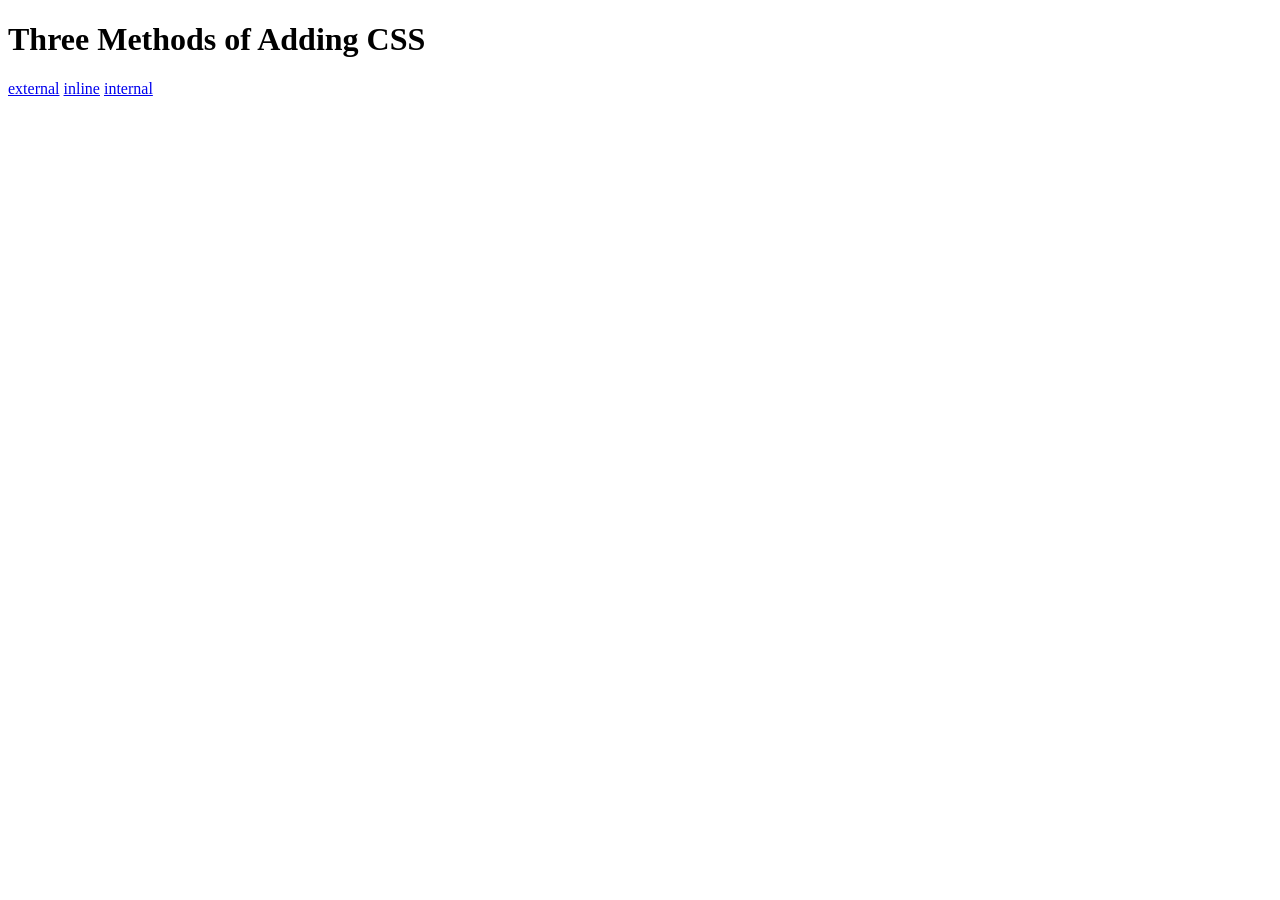
<file: 5.1. Adding CSS/index.html>
<!DOCTYPE html>
<html lang="en">

<head>
  <meta charset="UTF-8">
  <title>Adding CSS</title>
</head>

<body>
  <h1>Three Methods of Adding CSS</h1>
  <a href ="./external.html">external</a>
  <a href ="./inline.html">inline</a>
  <a href ="./internal.html">internal</a>
</body>

</html>
</file>
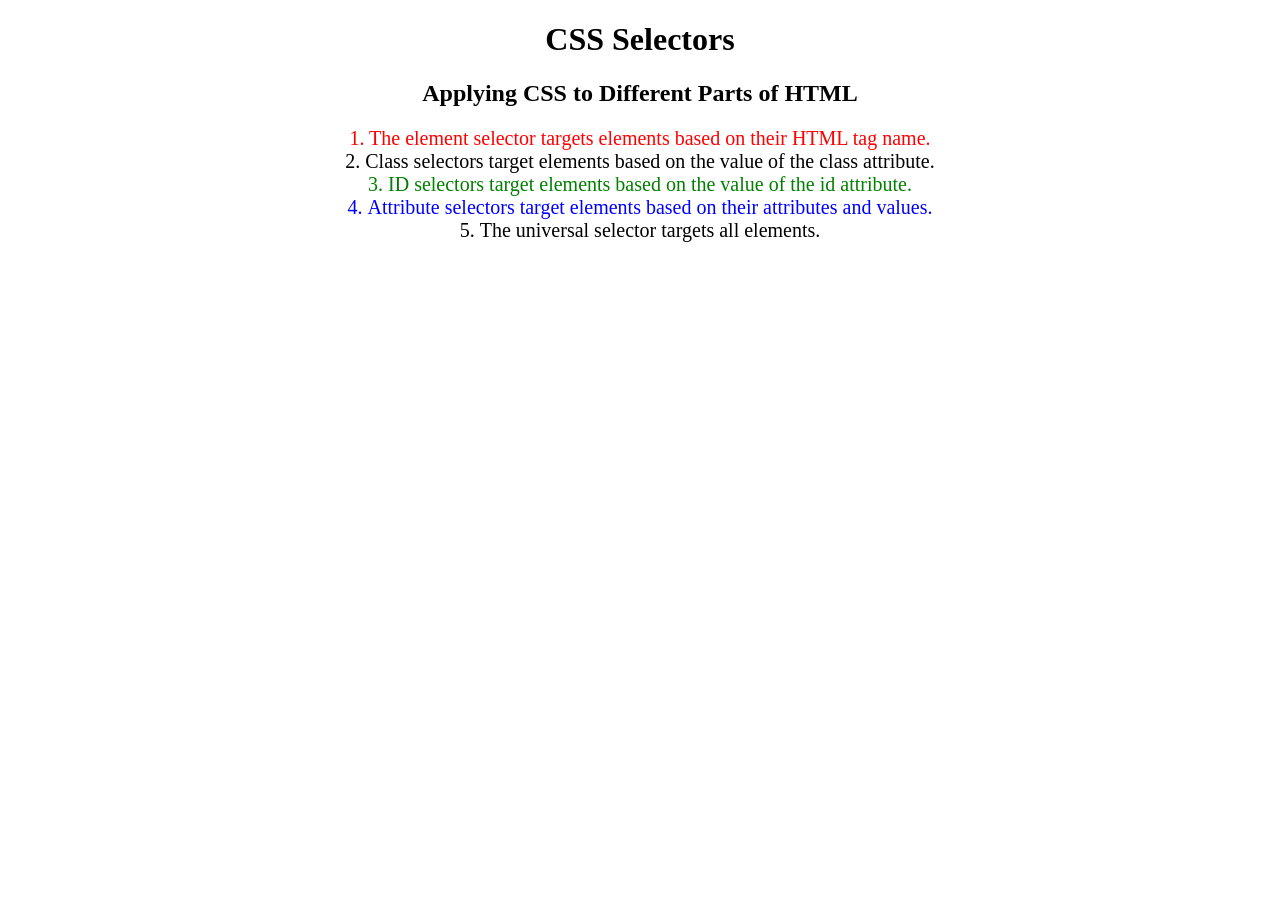
<file: 5.3 CSS Selectors/index.html>
<!DOCTYPE html>
<html lang="en">

<head>
  <meta charset="UTF-8">
  <title>CSS Selectors</title>
  <link rel="stylesheet" href="./style.css" />
</head>

<body>
  <h1>CSS Selectors</h1>
  <h2>Applying CSS to Different Parts of HTML</h2>
  <!-- TODO 1: Set the CSS for all paragraph tags to "color: red" -->
  <p class="note">1. The element selector targets elements based on their HTML tag name.</p>

  <ol>
    <!-- TODO 2: Set the CSS for all elements with a class of "note" to "font-size: 20px" -->
    <li class="note" value="2">Class selectors target elements based on the value of the class attribute.</li>

    <!-- TODO 3: Set the CSS for the element with an id of "id-selector-demo" to "color: green" -->
    <li class="note" id="id-selector-demo" value="3">ID selectors target elements based on the value of the id
      attribute.</li>

    <!-- TODO 4: Set the CSS for the li elements that have the "value" attribute set to "4" to have "color: blue" -->
    <li class="note" value="4">Attribute selectors target elements based on their attributes and values.</li>

    <!-- TODO 5: Set all elements to have "text-align: center" -->
    <li class="note" value="5">The universal selector targets all elements.</li>
  </ol>
</body>

</html>
</file>
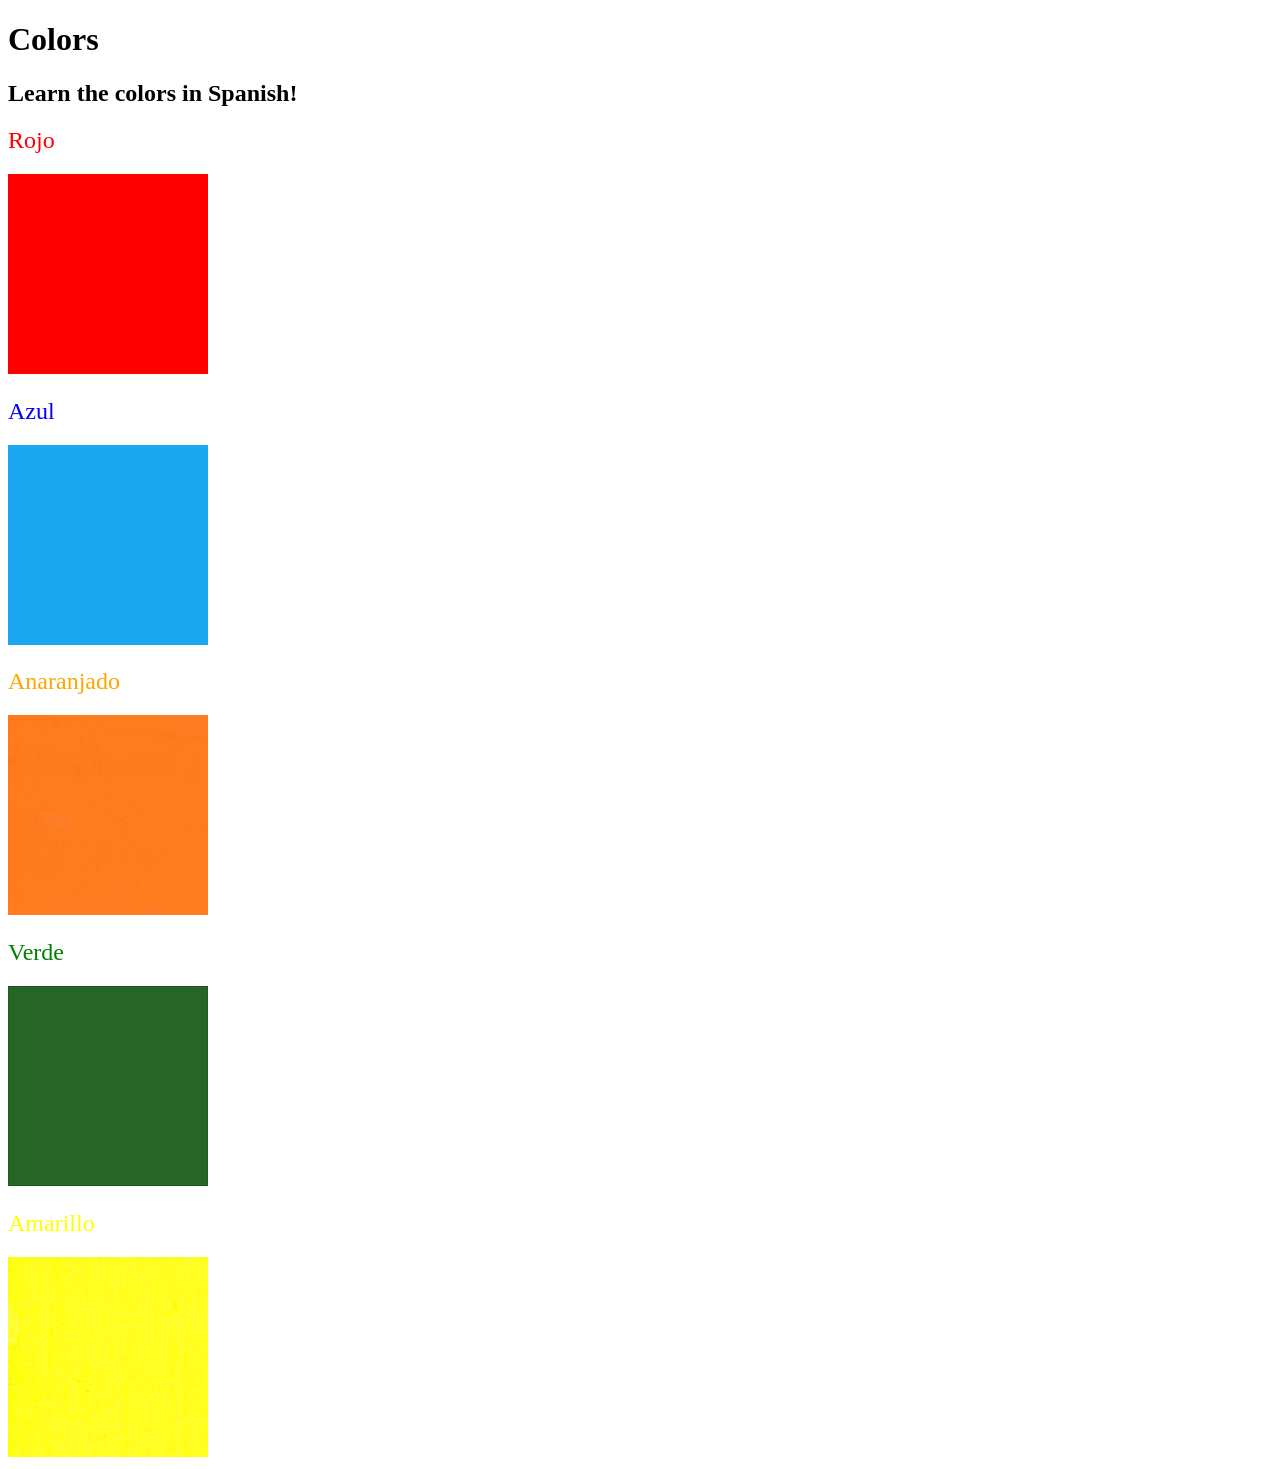
<file: 5.4 Color Vocab Project/index.html>
<!DOCTYPE html>
<html lang="en">

<head>
  <meta charset="UTF-8">
  <title>Spanish Vocabulary</title>
  <link rel="stylesheet" href="./style.css" />
</head>

<body>
  <h1>Colors</h1>
  <h2>Learn the colors in Spanish!</h2>
  <h2 class="color-title" id="red">Rojo</h2>
  <img class="color" src="./assets/images/red.png" alt="red" />

  <h2 class="color-title" id="blue">Azul</h2>
  <img src="./assets/images/blue.png" alt="blue" />

  <h2 class="color-title" id="orange">Anaranjado</h2>
  <img src="./assets/images/orange.png" alt="orange" />

  <h2 class="color-title" id="green">Verde</h2>
  <img src="./assets/images/green.png" alt="green" />

  <h2 class="color-title" id="yellow">Amarillo</h2>
  <img src="./assets/images/yellow.png" alt="yellow" />
</body>

</html>

<!-- 
TODOs
IMPORTANT: You should not need to make ANY CHANGES to index.html
All code should be written in your CSS file.

1. Create a CSS file and incorporate it as an external stylesheet.
2. Use CSS to style each of the color titles to meaning. 
Hint: Use the id to help if you don't know the words in spanish.
3. Use CSS to change all the color titles to have "font-weight: normal;"
4. Use CSS (not HTML) to make all the images 200px heigh and 200px wide. 
Hint: 
https://developer.mozilla.org/en-US/docs/Web/CSS/height
https://developer.mozilla.org/en-US/docs/Web/CSS/width
-->
</file>
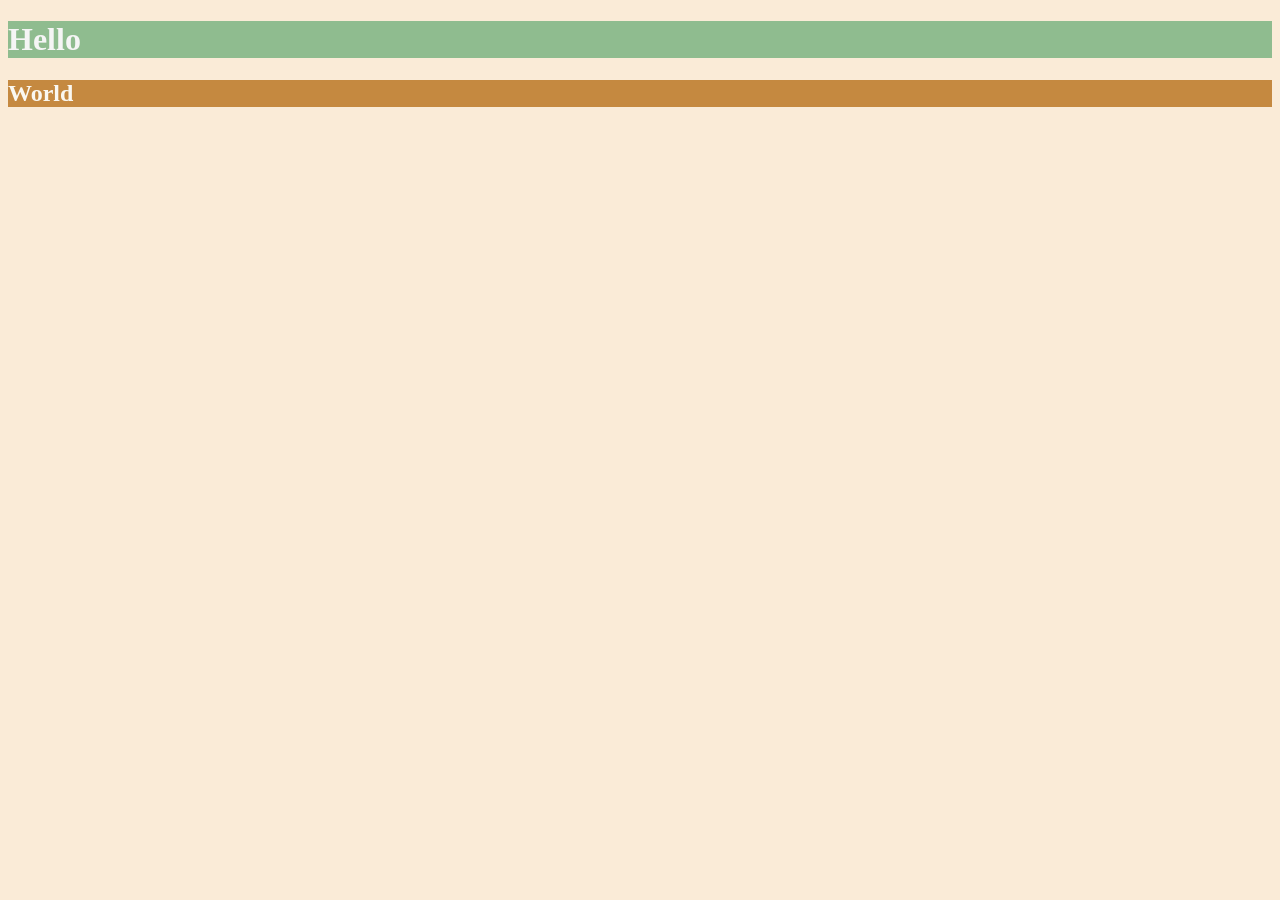
<file: 6.0 CSS Colors/index.html>
<!DOCTYPE html>
<html lang="en">

<head>
  <meta charset="UTF-8">
  <title>Colors</title>
  <style>
  /* Write your CSS code here. */
    /* 1. Make the background of the webpage "antiquewhite"
    2. Make the h1 "whitesmoke"
    3. Make the background of the h1 "darkseagreen"
    4. Make the h2 #FAF8F1
    5. Make the background of the h2 "#C58940" */
    body{
      background-color: antiquewhite;
    }

    h1{
      background-color: darkseagreen;
      color: whitesmoke;
    }

    h2{
      color: #FAF8F1;
      background-color: #C58940;
    }


  </style>
</head>

<body>
  <h1>Hello</h1>
  <h2>World</h2>
</body>

</html>
</file>
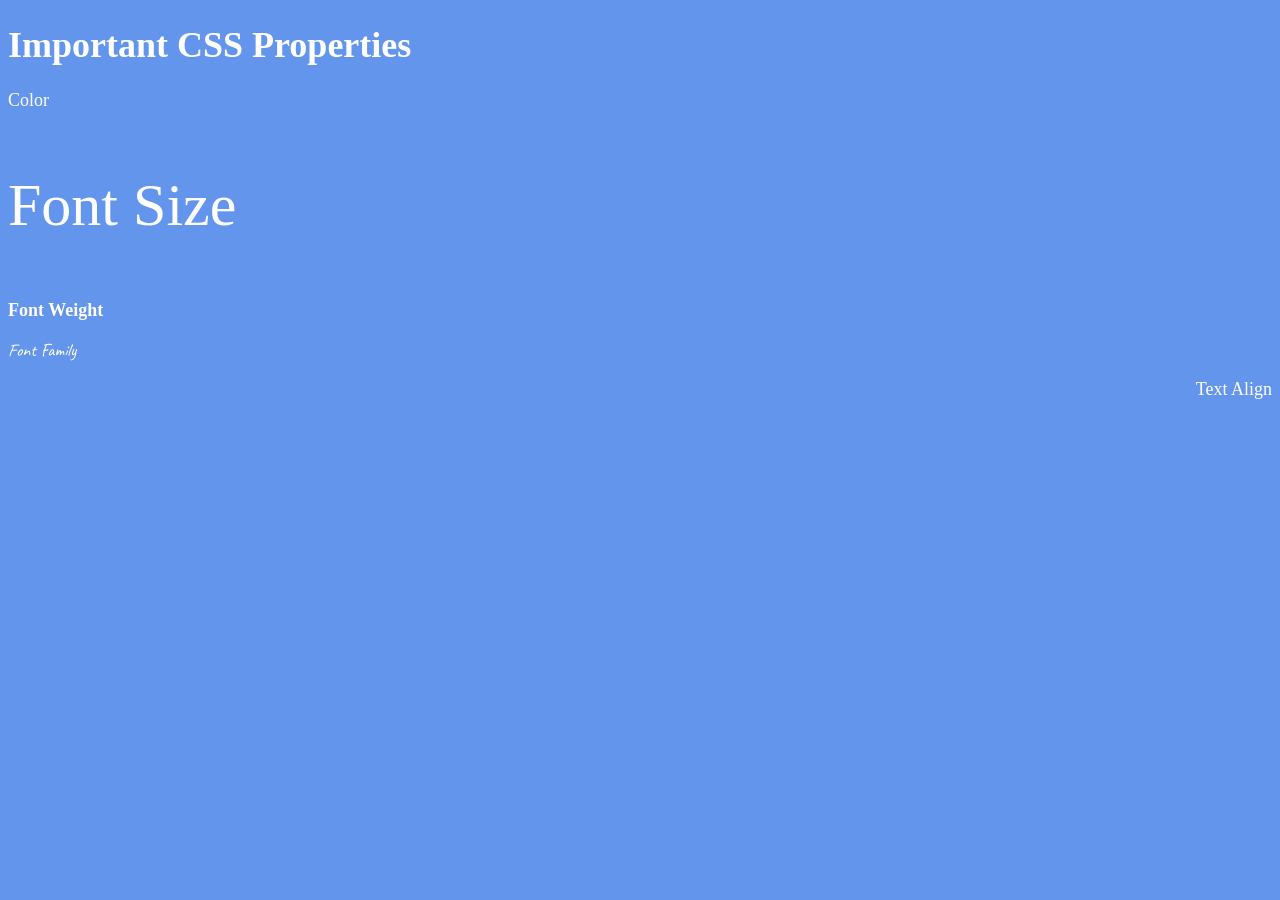
<file: 6.1 Font Properties/index.html>
<!DOCTYPE html>
<html lang="en">

<head>
  <meta charset="UTF-8">
  <title>CSS Properties</title>
  <style>
    body {
      background-color: cornflowerblue;
      color: white;
      font-size: 18px;
    }

    /* Don't change the CSS above, add Your CSS below */
    #Color {
      color: coral;
    }

    #font_size {
      font-size: 2rem;
    }

    #font_weight{
      font-weight: 900;

    }

    #font_family{
      font-family: 'Caveat', cursive;
      
    }

    #text_align{
      text-align: right;
    }

    html{
      font-size: 30px;
    }
    

    
  </style>
  <link rel="preconnect" href="https://fonts.googleapis.com">
  <link rel="preconnect" href="https://fonts.gstatic.com" crossorigin>
  <link href="https://fonts.googleapis.com/css2?family=Caveat&family=Open+Sans:wght@500&display=swap" rel="stylesheet">
  
</head>

<body>
  <h1>Important CSS Properties</h1>
  <p id="color">Color</p>
  <p id="font_size">Font Size</p>
  <p id="font_weight">Font Weight</p>
  <p id="font_family">Font Family</p>
  <p id="text_align">Text Align</p>

  <!-- TODOs
  1. Change the color of <p>Color</p> to "coral" color.
  2. Change the font size of <p>Font Size</p> to 2X the size of the root font size.
  3. Change the font weight of <p>Font Weight</p> to 900.
  4. Change the font family of <p>Font Family</p> to the Google font Caveat with regular (400) font weight.
  Link: https://fonts.google.com/specimen/Caveat
  5. Change the <p>Text Align</p> to right align.
  6. Change the the root (html element) font size to 30px -->
</body>

</html>
</file>
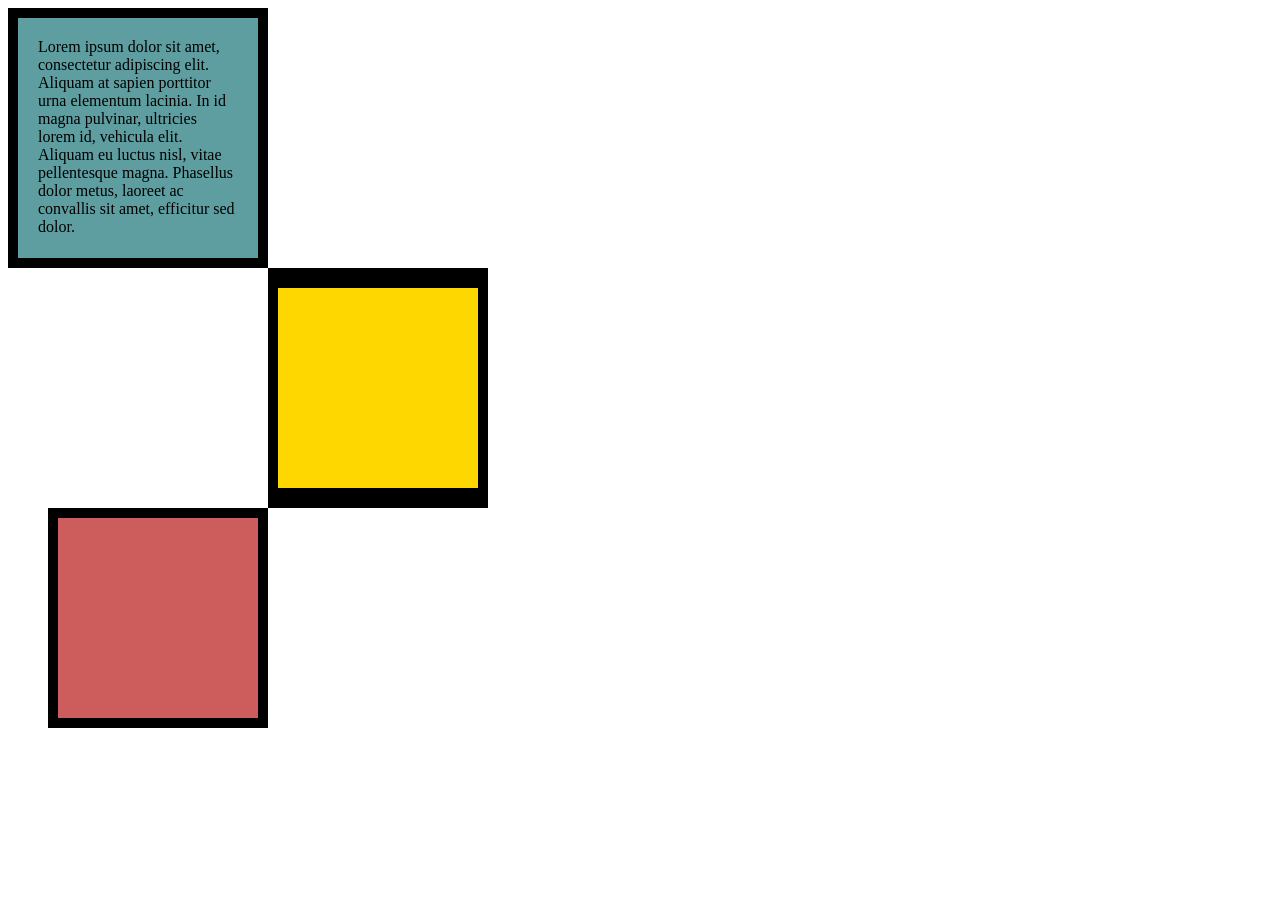
<file: 6.3 CSS Box Model/index.html>
<!DOCTYPE html>
<html lang="en">

<head>
  <meta charset="UTF-8">
  <title>CSS Box Model</title>
  <style>
    /* Write your CSS code here */
    p{
      margin: 0px;
    }
    
    #div1{
      height: 200px;
      width: 200px;  
      background-color: cadetblue;  
      padding: 20px;
      border: 10px solid black;
    
    }

    #div2{
      height: 200px;
      width: 200px;
      background-color: gold;
      border: solid black;
      border-width: 20px 10px ;
      margin-left: 260px;
    }

    #div3{
      height:200px;
      width: 200px;
      background-color: indianred;
      border: 10px solid black;
      margin-left: 40px;
    }

  </style>
</head>

<body>
<div id="div1">
<p>
  Lorem ipsum dolor sit amet, consectetur adipiscing elit. Aliquam at sapien porttitor urna elementum lacinia. In
    id magna pulvinar, ultricies lorem id, vehicula elit. Aliquam eu luctus nisl, vitae pellentesque magna. Phasellus
    dolor metus, laoreet ac convallis sit amet, efficitur sed dolor.
</p>
</div>

<div id="div2"></div>
<div id="div3"></div>

  <!-- TODOs:
1. Create 3 Boxes using the div element.
2. Set their sizes to 200px heigh by 200px wide.
3. Set different background colors for each of the boxes (I used cadetblue, gold and indianred).
4. Add a paragraph <p> element into the first div and add the following words:
    Lorem ipsum dolor sit amet, consectetur adipiscing elit. Aliquam at sapien porttitor urna elementum lacinia. In
    id magna pulvinar, ultricies lorem id, vehicula elit. Aliquam eu luctus nisl, vitae pellentesque magna. Phasellus
    dolor metus, laoreet ac convallis sit amet, efficitur sed dolor.
5. Set the 1st div to have 20px padding all around with a black 10px border.
6. Fix the style of the <p> element to remove all margins.
Hint: Use the CSS inspector in Chrome.
7. Set the 2nd div to have a 20px border on top and bottom and 10px border left and right. (See goal image)
8. Set the 3rd div to have a 10px border 
9. Set the margins for the divs so that each box corner touches the other. (See the goal image)
-->

</body>

</html>
</file>
<file: 5.3 CSS Selectors/style.css>
ol {
  margin-left: -40px;
  margin-top: -20px;
  list-style-position: inside;
}

/* Write your CSS below, don't change the rules above. */
p{
  color: red;
}

.note{
  font-size: 20px;
}

#id-selector-demo{
  color: green;
}

li[value="4"]{
  color: blue;
}

*{
  text-align: center;
}
</file>
<file: 5.4 Color Vocab Project/style.css>
.color-title{
    font-weight:normal;
}

#red{
    color: red;
}

#blue{
    color: blue;
}

#orange{
    color: orange;
}

#green{
    color: green;
}

#yellow{
    color: yellow;
}

img{
    height: 200px;
    width: 200px;
}
</file>
